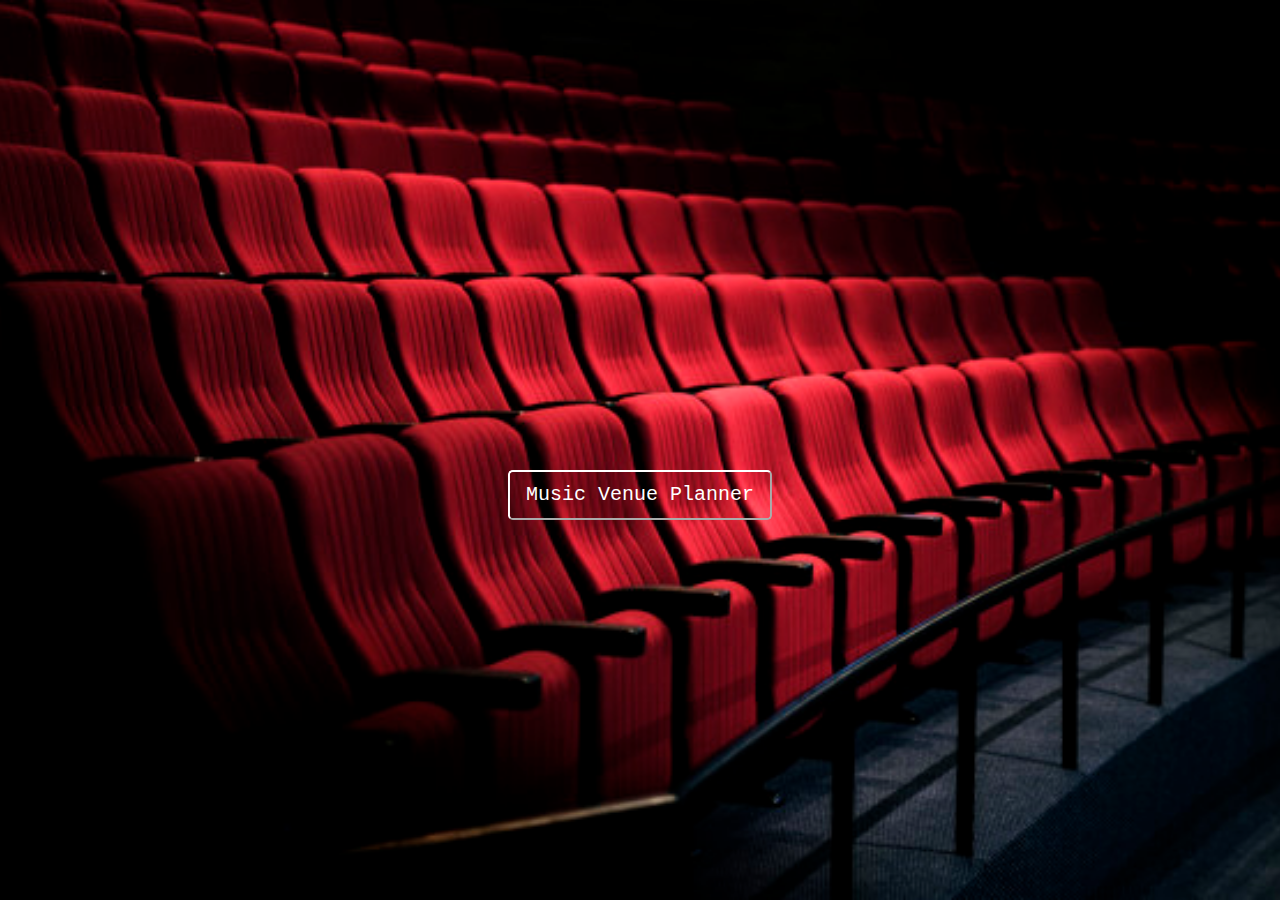
<file: index.html>
<!DOCTYPE html>
<html lang="en">

<head>
    <meta charset="UTF-8" />
    <meta name="viewport" content="width=device-width, initial-scale=1.0" />
    <meta http-equiv="X-UA-Compatible" content="ie=edge" />
    <link rel="stylesheet" href="https://stackpath.bootstrapcdn.com/bootstrap/4.3.1/css/bootstrap.min.css" />
    <link rel="stylesheet" href="style.css" />
    <title>Music VP - Plan your trip</title>
</head>

<body class="text-monospace">
    <div class="row">
        <button type="button" class="btn-lg btn-dark bg-transparent border-white" onClick="location.href='home.html'">Music Venue
            Planner</button>
    </div>
<div class="about bg-transparent text-white">
</div>
    <script src="https://ajax.googleapis.com/ajax/libs/jquery/3.4.1/jquery.min.js"></script>
    <script type="text/javascript" src="script.js"></script>
</body>

</html>
</file>
<file: style.css>
button {
  position: absolute;
  top: 55%;
  left: 50%;
  transform: translate(-50%, -50%);
}

.about {
  position: absolute;
  top: 50%;
  left: 50%;
  transform: translate(-50%, -50%);
}

html {
  background: url(/Images/rows-red-seats-theater_53876-64710.jpg) no-repeat
    center center fixed;
  -webkit-background-size: cover;
  -moz-background-size: cover;
  -o-background-size: cover;
  background-size: cover;
}

@media screen and (max-width: 1024px) {
  img.bg {
    left: 50%;
    margin-left: -512px;
  }
}

footer {
  display: flex;
  justify-content: center;
}
</file>
